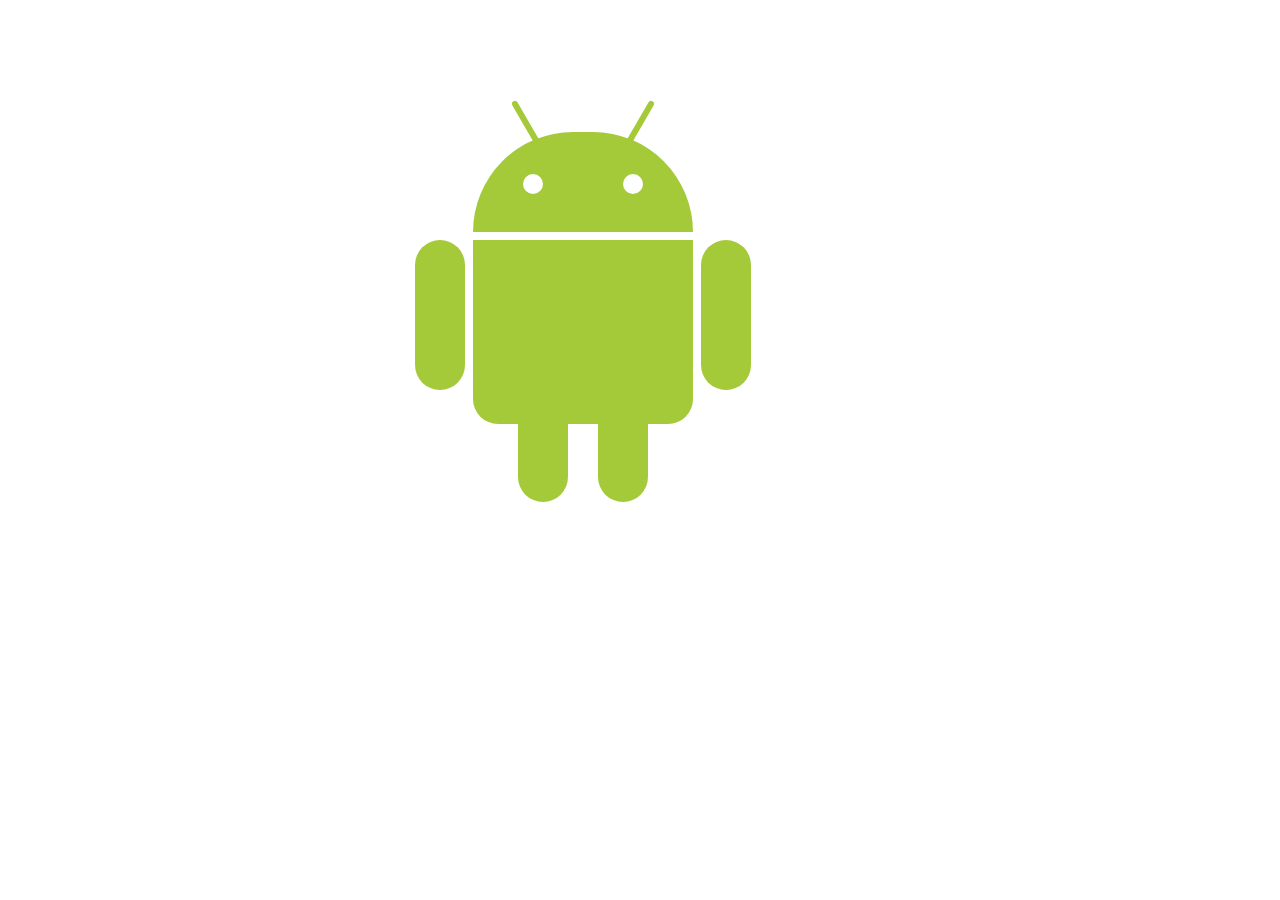
<file: index.html>
<!DOCTYPE html>
<html>
<head> 
	<link href = "android.css" rel="stylesheet" type="text/css">
</head>
<body>
<div class ="android">
	<div class="head">
		<div class="l_ant"></div>
		<div class="r_ant"></div>
		<div class="l_eye"></div>
		<div class="r_eye"></div>
	</div>
<div class="body">
	<div class="l_arm"></div>
	<div class="r_arm"></div>
	<div class="l_leg"></div>
	<div class="r_leg"></div>
<div>
</div>
</body>
</html>
</file>
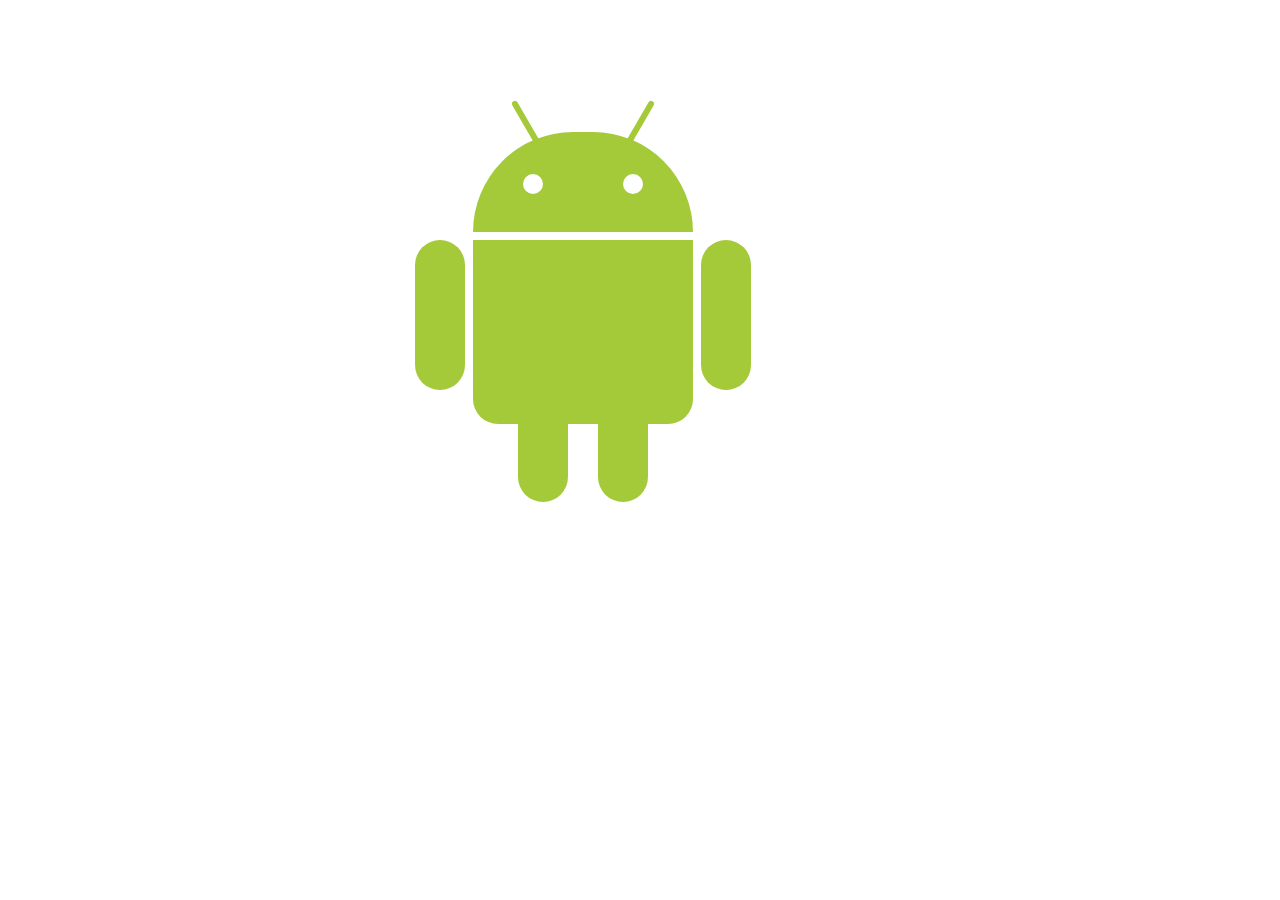
<file: android.html>
<!DOCTYPE html>
<html>
<head> 
	<link href = "android.css" rel="stylesheet" type="text/css">
</head>
<body>
<div class ="android">
	<div class="head">
		<div class="l_ant"></div>
		<div class="r_ant"></div>
		<div class="l_eye"></div>
		<div class="r_eye"></div>
	</div>
<div class="body">
	<div class="l_arm"></div>
	<div class="r_arm"></div>
	<div class="l_leg"></div>
	<div class="r_leg"></div>
<div>
</div>
</body>
</html>
</file>
<file: android.css>
div {margin: o; padding: 0;}
div div {background: #A4CA39; position: relative;}

.android{
	height: 404px; width: 334px;
	margin: 100px auto;
	
}
.head{
	width: 220px; height: 100px;
	top: 32px;
	
	border-radius: 110px 110px 0 0;
}
.l_eye, .r_eye {
	background: #fff;
	width: 20px; height: 20px;
	position: absolute; top: 42px;
	
	border-radius: 10px;
}
.l_eye {left: 50px;}
.r_eye {right: 50px;}

.l_ant, .r_ant{
	width: 6px; height: 50px;
	position: absolute; top: -34px;
	
	border-radius: 3px;
}
.l_ant {
	left: 50px;
	transform: rotate(-30deg);
}
.r_ant {
	right: 50px;
	transform: rotate(30deg);
}

.body{
	width: 220px; height: 184px;
	top: 40px;
	
	border-radius: 0 0 25px 25px;
}

.l_arm, .r_arm, .l_leg, .r_leg {
	width: 50px; position: absolute;
	transition: all 
}
.l_arm, .r_arm {
	height: 150px;
	border-radius: 25px;
}
.l_leg, .r_leg {
	height: 80px; top: 182px;
	border-radius: 0 0 25px 25px;
}
.l_arm {left: -58px;}
.r_arm {right: -58px;}
.l_leg {left: 45px;}
.r_leg {right: 45px;}

.head:hover {
	transform: rotate(-5deg) translate(-4px, -8px);
}
.l_arm:hover{
	transform: rotate(15deg) translate(-14px, 0);
}
.r_arm:hover{
	transform: rotate(-30deg) translate(30px, 0);
}
</file>
